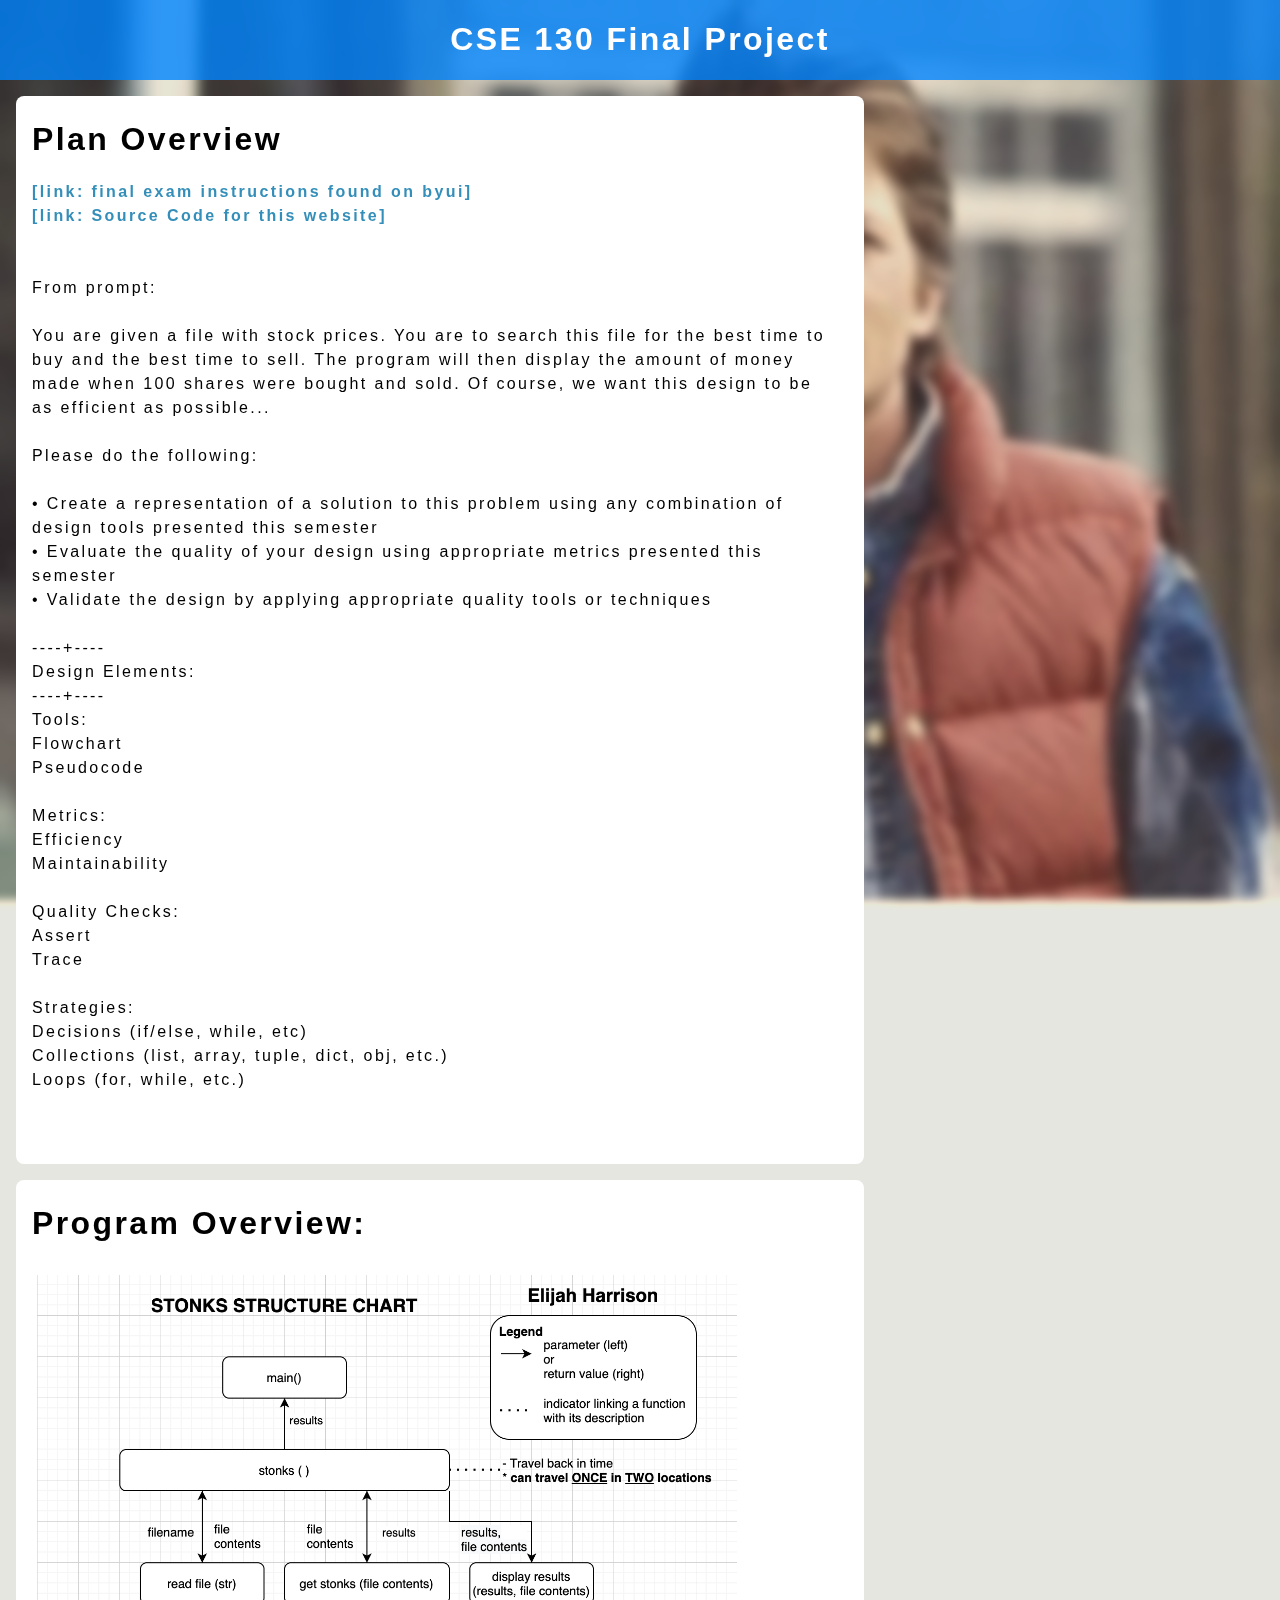
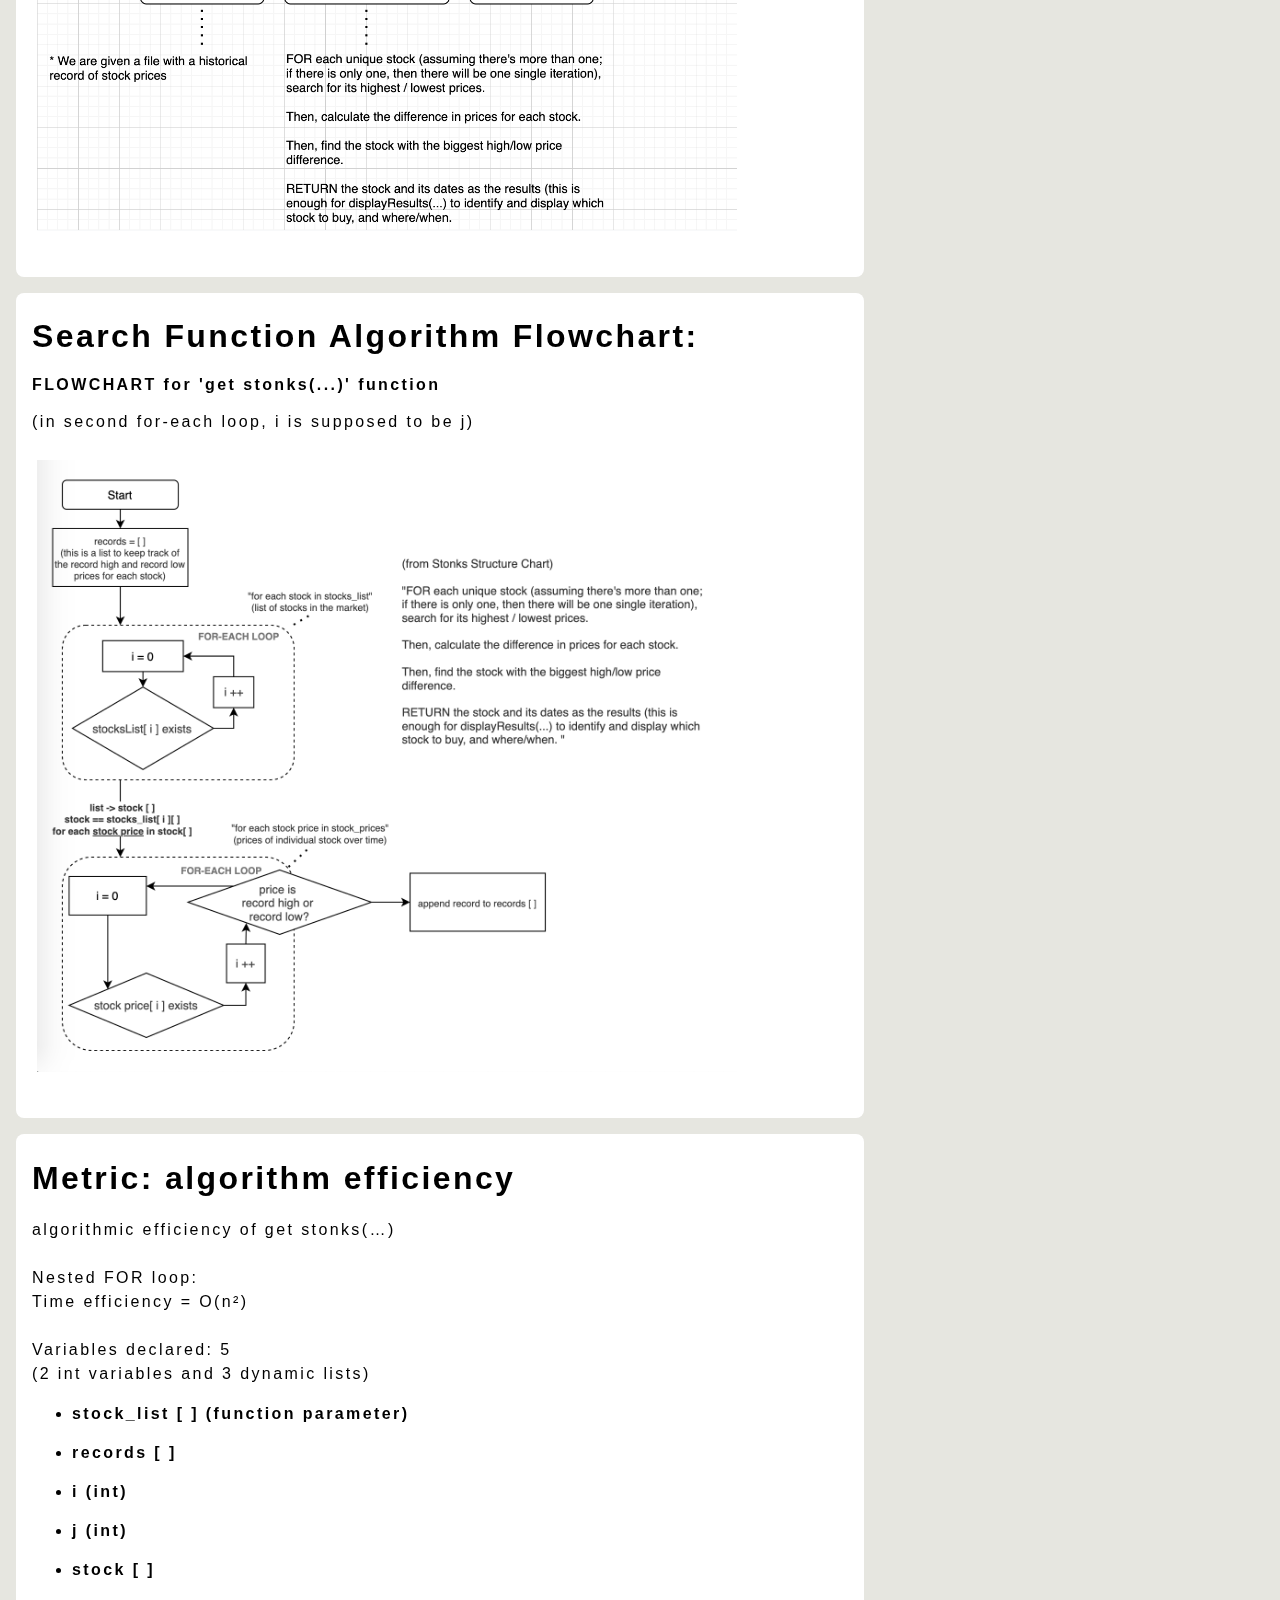
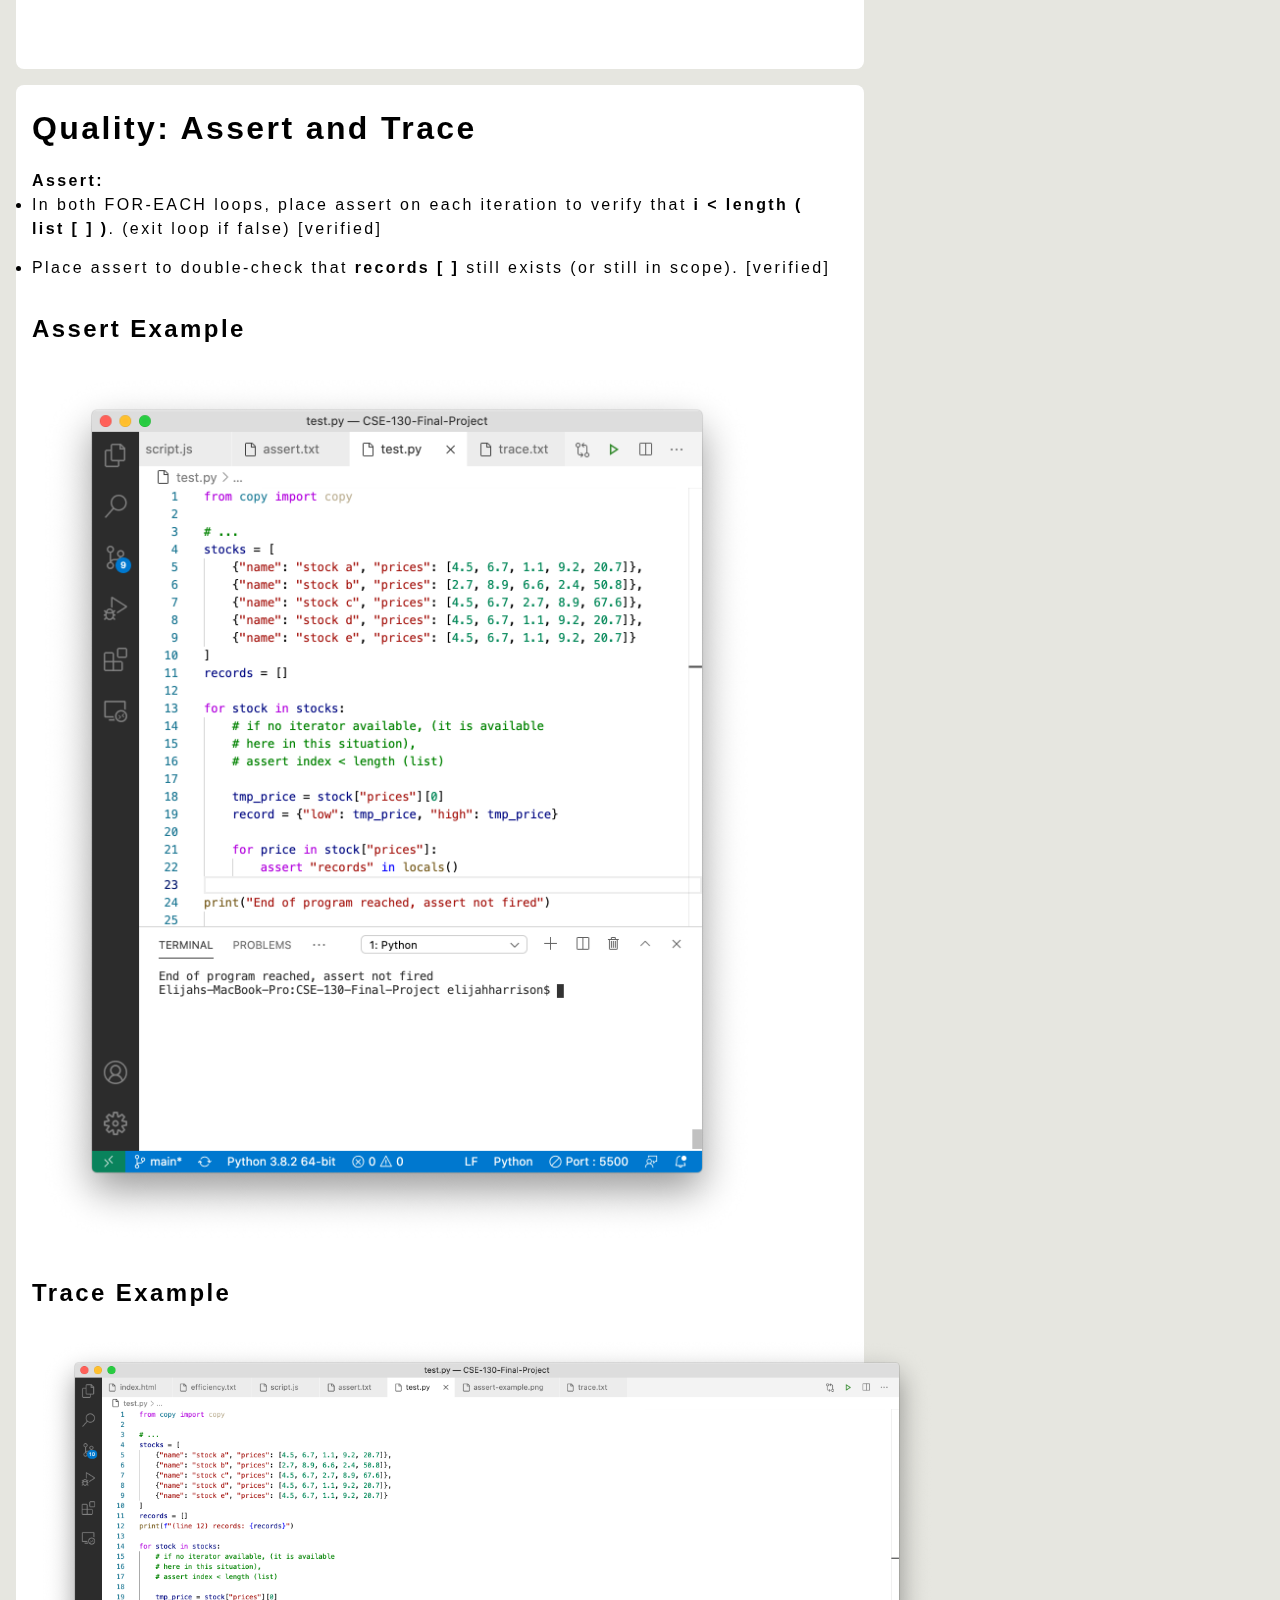
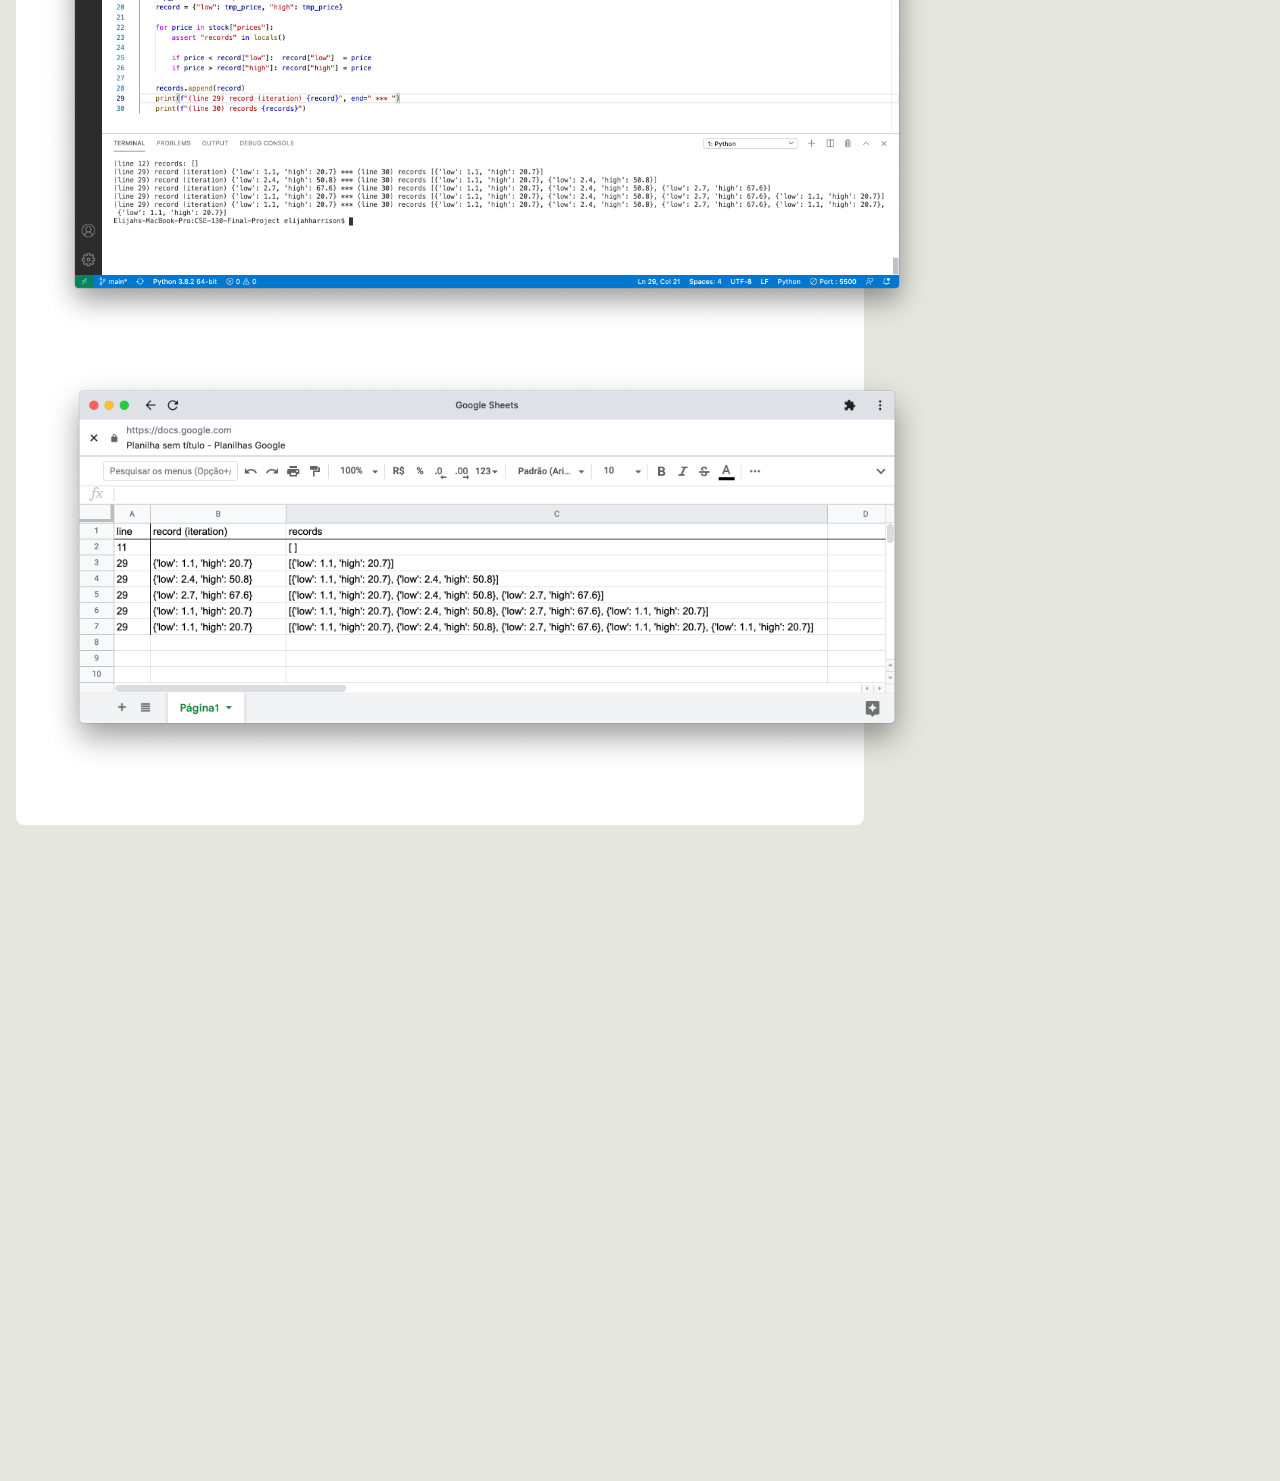
<file: index.html>
<!DOCTYPE html>
<html>

<head>
    <meta charset="UTF-8">
    <title>CSE 130 Final Project</title>
    <link rel="stylesheet" href="style.css">
</head>

<body style="padding-bottom: 40em;">
    <header style="background-color: rgba(0, 132, 255, 0.8); color: white;">
        <a href="http://ehrrsn7.github.io/CSE-130-Final-Project/">
            <h1 style="color: white;">CSE 130 Final Project</h1>
        </a>
    </header>

    <div>
        <h1>Plan Overview</h1>
        <p id="plan-overview"></p>
    </div>
    <div id="stonks-structure-chart">
        <h1>Program Overview:</h1>
        <img src="Stonks-Structure-Chart.png" width="700px">
    </div>
    <div id="stonks-flowchart">
        <h1>Search Function Algorithm Flowchart:</h1>
        <strong>FLOWCHART for 'get stonks(...)' function</strong>
        <p>(in second for-each loop, i is supposed to be j)</p>
        <img src="Stonks-Flowchart.png" width="700px">
    </div>
    <div>
        <h1>Metric: algorithm efficiency</h1>
        <p id="efficiency">*efficiency.txt goes here*</p>
    </div>
    <div>
        <h1>Quality: Assert and Trace</h1>
        <p id="assert">*assert.txt goes here*</p>

        <h2>Assert Example</h2>
        <img src="assert-example.png" width="90%" alt="assert">
        <h2>Trace Example</h2>
        <img src="trace-example.png" width="900px" alt="trace">
        <img src="trace-spreadsheet.png" width="900px" alt="trace">
    </div>
</body>
<script type="text/javascript" src="script.js"></script>

</html>
</file>
<file: style.css>
html,
body {
    /* parent attributes */
    font-family: 'Segoe UI', Tahoma, Geneva, Verdana, sans-serif;
    letter-spacing: .15em;
    margin: 0 auto;
}

body {
    background-image: url("marty-mcfly.jpg");
    /* parallax scrolling effect:
    https: //www.w3schools.com/howto/howto_css_parallax.asp */
    background-attachment: fixed;
    background-position: center;
    background-repeat: no-repeat;
    background-size: cover;
    width: 100%;
    height: 100%;
    /* background filter */
    backdrop-filter: blur(5px) sepia(.4) contrast(.8) brightness(1);
    transition: backdrop-filter 1.5s;
}


/* fade-in animation */

@keyframes fadein {
    from {
        opacity: 0;
    }
    to {
        opacity: 1;
    }
}


/* child elements in page */

.horizontal-containers,
header,
footer {
    /* center positioning */
    display: flex;
    justify-content: center;
    text-align: left;
    /* Be sure to include attributes in .parallax */
    border-radius: 0;
}

.horizontal-containers {
    margin-top: 0;
    margin-right: 1em;
}


/* Gradient-Style Text Header */

.gradient-text-title {
    font-size: 6em;
    margin: .6em;
    background-image: linear-gradient(150deg, rgb(236, 0, 39), rgb(0, 152, 223));
    -webkit-background-clip: text;
    -webkit-text-fill-color: transparent;
    -moz-background-clip: text;
    -moz-text-fill-color: transparent;
}

#gradient-text-instagram {
    font-size: 3em;
    background-image: linear-gradient(150deg, red, blue);
    -webkit-background-clip: text;
    -webkit-text-fill-color: transparent;
}

#gradient-text-github {
    font-size: 3em;
    background-image: linear-gradient(45deg, rgb(110, 110, 110), black);
    -webkit-background-clip: text;
    -webkit-text-fill-color: transparent;
}

img {
    margin-top: 5px;
    margin-bottom: 5px;
    padding: 5px;
}

#github-icon {
    border-radius: .5em;
}


/* */

div {
    background-color: white;
    border-radius: .5rem;
    /* fade-in transition */
    animation-name: fadein;
    animation-duration: 3s;
    /* spacing around box */
    margin: 1em;
    /* spacing within box */
    padding-left: 1rem;
    padding-right: 2rem;
    padding-top: .25rem;
    padding-bottom: 2rem;
    max-width: 50em;
}


/*
 * Frosted Windowpane Effect
 */

.frosted {
    /* frosted look */
    background-color: rgba(255, 255, 255, 0.4);
    backdrop-filter: blur(8px);
    height: fit-content;
    box-shadow: 0 0 2rem 0 rgba(0, 0, 0, .5);
    /* tutorial: https://webdesign.tutsplus.com/tutorials/how-to-create-a-frosted-glass-effect-in-css--cms-32535 */
}

#frosted-header {
    background-color: rgba(153, 156, 160, 0.5);
    backdrop-filter: blur(9px);
    border-radius: .25rem;
    padding: .25rem;
    padding-left: 1rem;
}

header {
    background-color: rgba(255, 255, 255, .8);
    backdrop-filter: blur(9px);
}

p {
    line-height: 1.5em;
}

.align-center {
    display: flex;
    align-items: center;
}

li {
    font-family: -apple-system, BlinkMacSystemFont, 'Segoe UI', Roboto, Oxygen, Ubuntu, Cantarell, 'Open Sans', 'Helvetica Neue', sans-serif;
    padding-bottom: 15px;
}

a {
    font-weight: bold;
    color: rgb(0, 0, 0);
    text-decoration: none;
}

a:hover {
    color: rgb(78, 78, 78);
    transition: color 0.5s ease;
}

.big-link {
    font-size: xxx-large;
}


/* DARK MODE */

@media (prefers-color-scheme: dark) {
    html {
        background-color: rgb(20, 25, 25);
    }
    .frosted {
        color: rgb(240, 240, 240);
        background-color: rgba(0, 0, 0, 0.8);
    }
    #frosted-header {
        background-color: rgba(0, 0, 0, 0.1);
    }
    header {
        background-color: rgba(0, 0, 0, .9);
    }
    .gradient-text-title {
        font-size: 6em;
        margin: .6em;
        background-image: linear-gradient(45deg, rgb(255, 38, 74), rgb(0, 174, 255));
        -webkit-background-clip: text;
        -webkit-text-fill-color: transparent;
        -moz-background-clip: text;
        -moz-text-fill-color: transparent;
    }
    #gradient-text-instagram {
        background-image: linear-gradient(45deg, rgb(255, 107, 126), rgb(80, 100, 255));
    }
    #gradient-text-github {
        background-image: linear-gradient(45deg, rgb(255, 255, 255), rgb(155, 155, 155));
    }
    #github-icon {
        background-color: white;
    }
    a {
        color: white;
    }
    a:hover {
        color: rgb(255, 216, 133);
    }
}


/* MOBILE (VERTICAL ORIENTATION) */

@media only screen and (max-width: 700px) {
    .parallax {
        /* background-image: "assets/profile vertical.jpg"; */
    }
}
</file>
